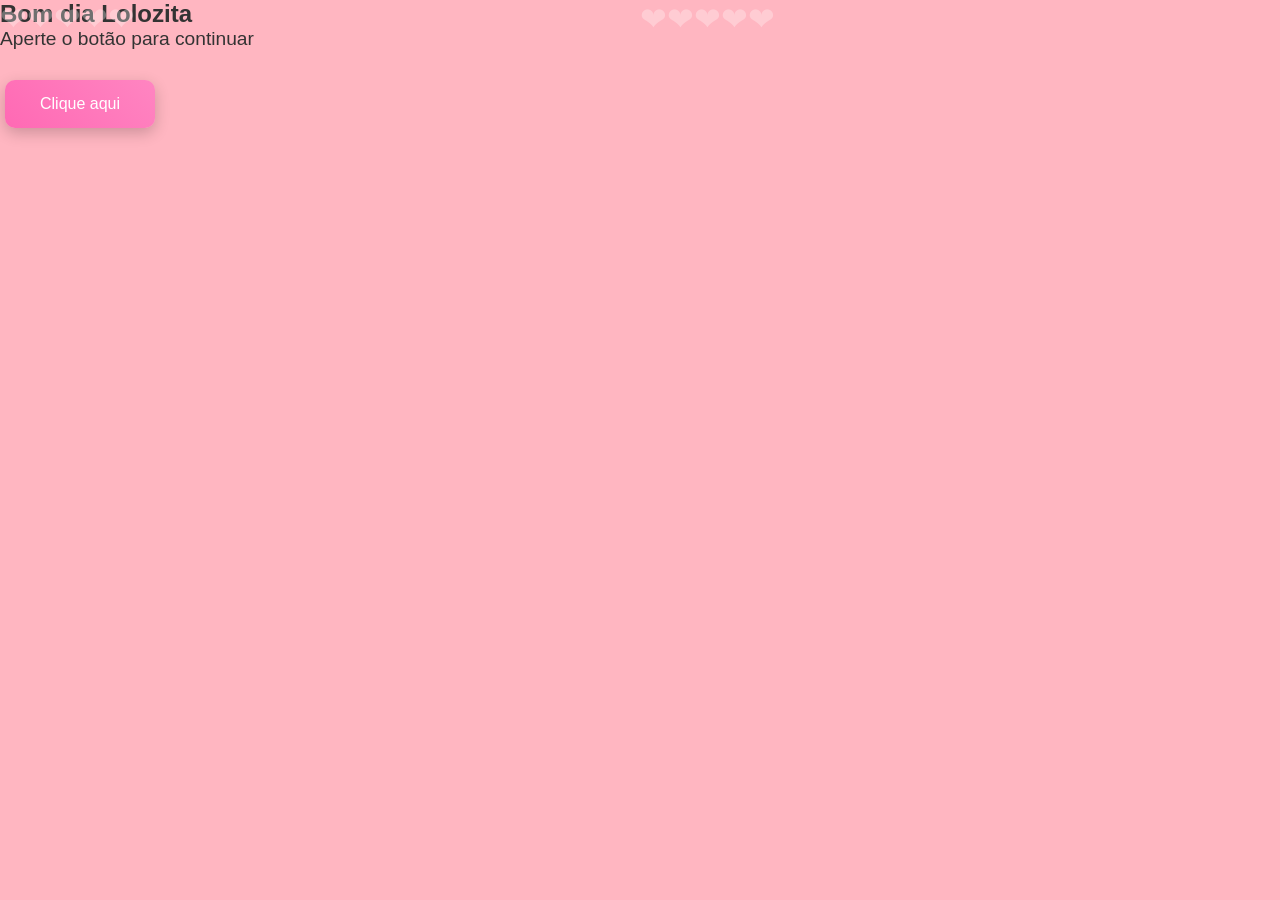
<file: meu site/index.html>
<!DOCTYPE html>
<html lang="pt-br">
<head>
  <meta charset="UTF-8">
  <meta name="viewport" content="width=device-width, initial-scale=1.0">
  <title>Bom dia Lolozita</title>
  <link rel="stylesheet" href="style.css">
</head>
<body>
  <div class="hearts"></div>
  <section class="section">
    <h1>Bom dia Lolozita</h1>
    <p>Aperte o botão para continuar</p>
    <button class="btn" onclick="location.href='page2.html'">Clique aqui</button>
  </section>
</body>
</html>
</file>
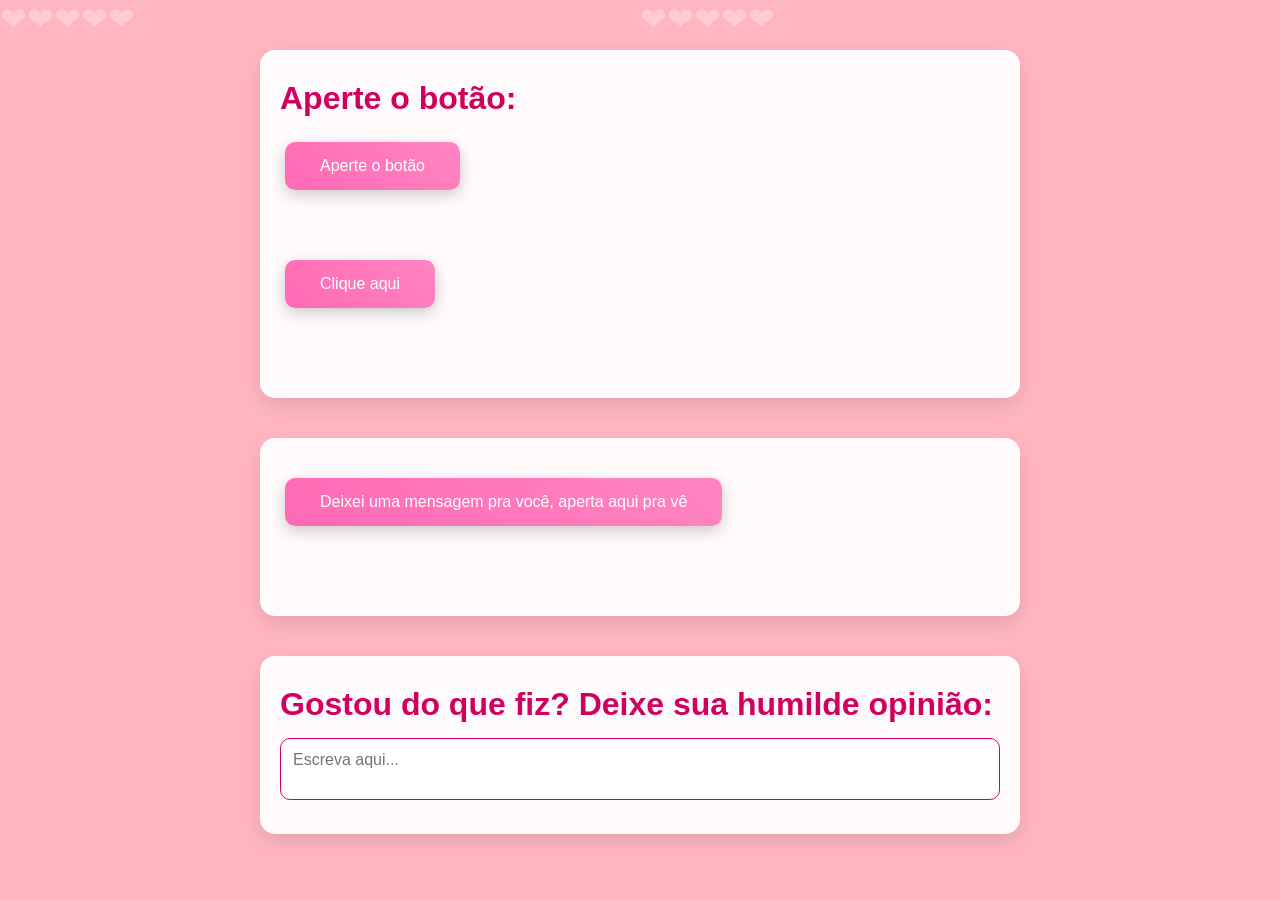
<file: meu site/page2.html>
<!DOCTYPE html>
<html lang="pt-br">
<head>
<meta charset="UTF-8">
<meta name="viewport" content="width=device-width, initial-scale=1.0">
<title>Interações Profissionais</title>
<link rel="stylesheet" href="style.css">
</head>
<body>
<div class="hearts"></div>

<div class="container">

  <!-- Primeira pegadinha -->
  <section class="card">
    <h2>Aperte o botão:</h2>

    <!-- Botão de pegadinha (cima) -->
    <button class="btn" id="btnTop">Aperte o botão</button>
    <div class="message" id="msgTop"></div>

    <!-- Botão correto (embaixo) -->
    <button class="btn" id="btnBottom">Clique aqui</button>
    <div class="message" id="msgBottom"></div>

    <div class="opinion-container" id="opinion1Container">
      <label for="opinion1">Deixe sua opinião sobre isso:</label>
      <textarea id="opinion1" placeholder="Escreva aqui..."></textarea>
    </div>
  </section>

  <!-- Pegadinha extra -->
  <section class="card">
    <button class="btn" id="funBtn">Deixei uma mensagem pra você, aperta aqui pra vê</button>
    <div class="message" id="funMsg"></div>
  </section>

  <!-- Opinião final -->
  <section class="card">
    <h2>Gostou do que fiz? Deixe sua humilde opinião:</h2>
    <textarea id="opinion2" placeholder="Escreva aqui..."></textarea>
  </section>

</div>

<script src="script.js"></script>
</body>
</html>
</file>
<file: meu site/style.css>
/* Reset e tipografia */
* { margin:0; padding:0; box-sizing:border-box; font-family:'Segoe UI', Tahoma, Geneva, Verdana, sans-serif; }
body { background-color:#ffb6c1; color:#333; position:relative; overflow-x:hidden; }

/* Container centralizado */
.container { max-width:800px; margin:0 auto; padding:50px 20px; display:flex; flex-direction:column; gap:40px; }

/* Cartões de seções */
.card {
  background-color: rgba(255,255,255,0.95);
  border-radius:15px;
  padding:30px 20px;
  box-shadow: 0 8px 20px rgba(0,0,0,0.1);
  transition: transform 0.3s;
}
.card:hover { transform: translateY(-5px); }

h2 { font-size:2em; margin-bottom:15px; color:#d1005f; }
p { font-size:1.2em; margin-bottom:20px; }

/* Botões */
.btn { padding:15px 35px; font-size:1em; border-radius:10px; border:none; cursor:pointer; margin:10px 5px; transition: all 0.3s; background: linear-gradient(45deg, #ff69b4, #ff85c1); color:white; box-shadow:0 5px 15px rgba(0,0,0,0.2);}
.btn:hover { transform: scale(1.05); box-shadow:0 8px 20px rgba(0,0,0,0.3); }
.btn-group { display:flex; justify-content:center; gap:15px; flex-wrap:wrap; }

/* Mensagens */
.message { margin-top:20px; font-size:1.2em; color:#d1005f; min-height:30px; opacity:0; transition: opacity 0.5s; }
.message.show { opacity:1; }

/* Opiniões */
.opinion-container, textarea { width:100%; }
.opinion-container { margin-top:20px; display:none; }
textarea { width:100%; padding:12px; border-radius:10px; border:1px solid #d1005f; resize:none; font-size:1em; outline:none; transition: border 0.3s; }
textarea:focus { border-color:#ff69b4; }

/* Corações animados */
.hearts { position:fixed; width:100%; height:100%; top:0; left:0; pointer-events:none; overflow:hidden; z-index:0; }
.hearts::before, .hearts::after { content:'❤❤❤❤❤'; position:absolute; font-size:2em; color:rgba(255,255,255,0.3); animation:float 15s linear infinite; }
.hearts::after { left:50%; animation-delay:7s; }
@keyframes float { 0% { transform:translateY(100vh) rotate(0deg); } 100% { transform:translateY(-100vh) rotate(360deg); } }
</file>
